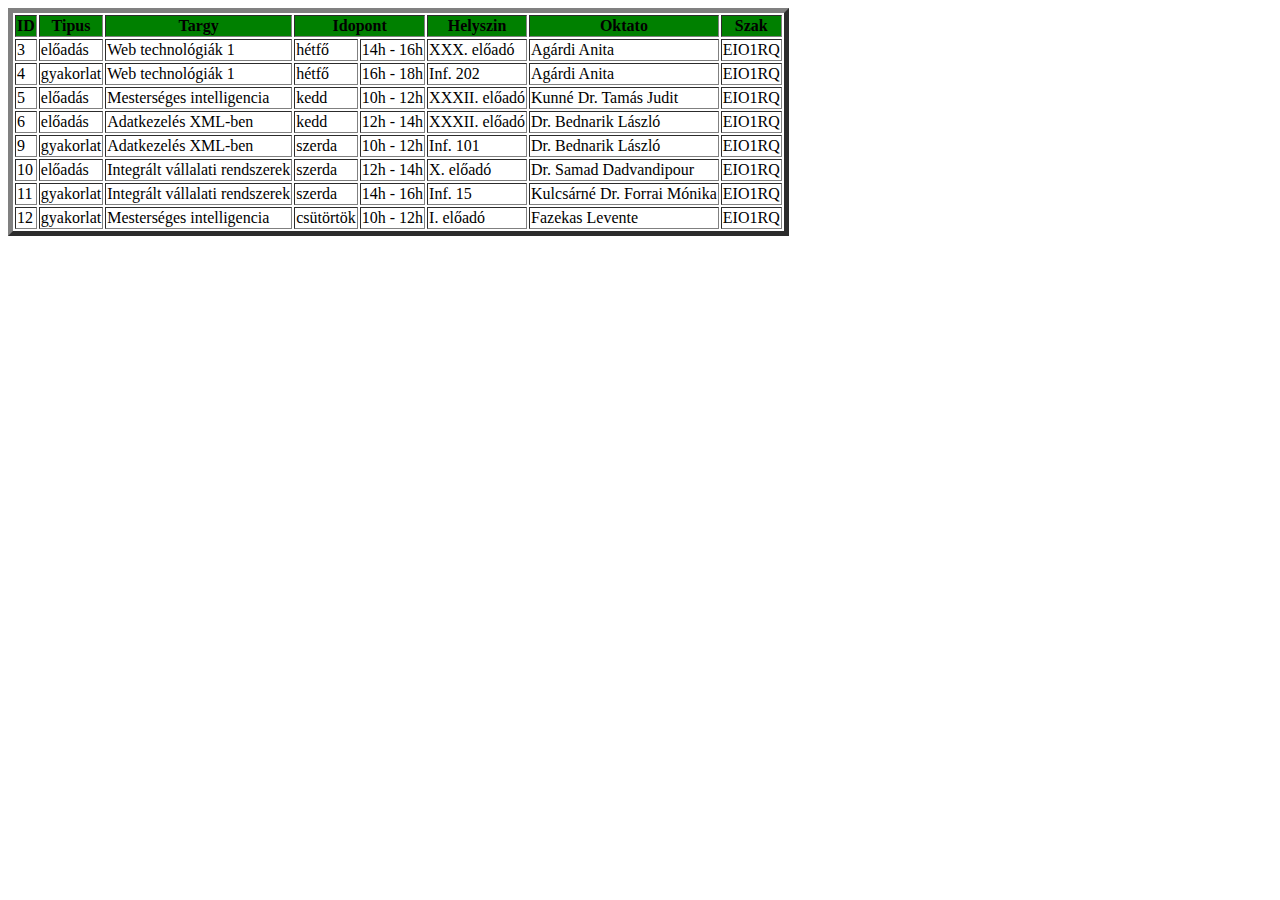
<file: EIO1RQ_1129/orarend.html>
<html>
    <body>
        
        <table border="5">
            <tr bgcolor="green">
                <th>ID</th><th>Tipus</th><th>Targy</th><th colspan="2">Idopont</th><th>Helyszin</th><th>Oktato</th><th>Szak</th>
            </tr>
            <tr>
                <td>3</td><td>előad&aacute;s</td><td>Web technol&oacute;gi&aacute;k 1</td><td>h&eacute;tfő</td><td>14h - 16h</td><td>XXX. előad&oacute;</td><td>Ag&aacute;rdi Anita</td><td>EIO1RQ</td>
            </tr>
            <tr>
                <td>4</td><td>gyakorlat</td><td>Web technol&oacute;gi&aacute;k 1</td><td>h&eacute;tfő</td><td>16h - 18h</td><td>Inf. 202</td><td>Ag&aacute;rdi Anita</td><td>EIO1RQ</td>
            </tr>
            <tr>
                <td>5</td><td>előad&aacute;s</td><td>Mesters&eacute;ges intelligencia</td><td>kedd</td><td>10h - 12h</td><td>XXXII. előad&oacute;</td><td>Kunn&eacute; Dr. Tam&aacute;s Judit</td><td>EIO1RQ</td>
            </tr>
            <tr>
                <td>6</td><td>előad&aacute;s</td><td>Adatkezel&eacute;s XML-ben</td><td>kedd</td><td>12h - 14h</td><td>XXXII. előad&oacute;</td><td>Dr. Bednarik L&aacute;szl&oacute;</td><td>EIO1RQ</td>
            </tr>
            <tr>
                <td>9</td><td>gyakorlat</td><td>Adatkezel&eacute;s XML-ben</td><td>szerda</td><td>10h - 12h</td><td>Inf. 101</td><td>Dr. Bednarik L&aacute;szl&oacute;</td><td>EIO1RQ</td>
            </tr>
            <tr>
                <td>10</td><td>előad&aacute;s</td><td>Integr&aacute;lt v&aacute;llalati rendszerek</td><td>szerda</td><td>12h - 14h</td><td>X. előad&oacute;</td><td>Dr. Samad Dadvandipour</td><td>EIO1RQ</td>
            </tr>
            <tr>
                <td>11</td><td>gyakorlat</td><td>Integr&aacute;lt v&aacute;llalati rendszerek</td><td>szerda</td><td>14h - 16h</td><td>Inf. 15</td><td>Kulcs&aacute;rn&eacute; Dr. Forrai M&oacute;nika</td><td>EIO1RQ</td>
            </tr>
            <tr>
                <td>12</td><td>gyakorlat</td><td>Mesters&eacute;ges intelligencia</td><td>cs&uuml;t&ouml;rt&ouml;k</td><td>10h - 12h</td><td>I. előad&oacute;</td><td>Fazekas Levente</td><td>EIO1RQ</td>
            </tr>
        </table>
    </body>
</html>
</file>
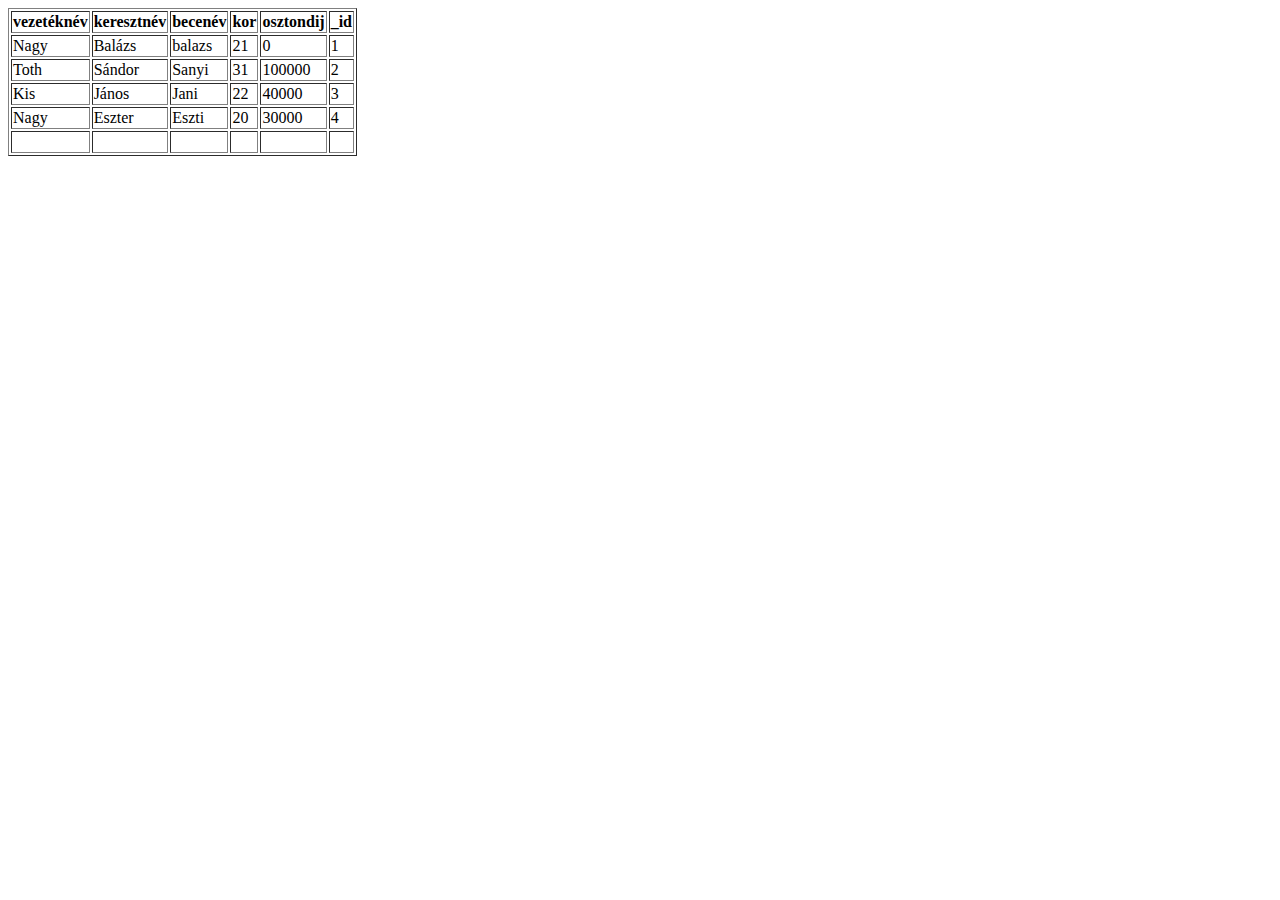
<file: EIO1RQ_1129/studentEIO1RQ.html>
<!DOCTYPE html>
<html>
	<head>
		<meta charset='UTF-8'>
			<title>XML To HTML using codebeautify.org</title>
		</head>
		<body>
			<table border=1>
				<thead>
					<tr>
						<th>vezetéknév</th>
						<th>keresztnév</th>
						<th>becenév</th>
						<th>kor</th>
						<th>osztondij</th>
						<th>_id</th>
					</tr>
				</thead>
				<tbody>
					<tr>
						<td>Nagy</td>
						<td>Balázs</td>
						<td>balazs</td>
						<td>21</td>
						<td>0</td>
						<td>1</td>
					</tr>
					<tr>
						<td>Toth</td>
						<td>Sándor</td>
						<td>Sanyi</td>
						<td>31</td>
						<td>100000</td>
						<td>2</td>
					</tr>
					<tr>
						<td>Kis</td>
						<td>János</td>
						<td>Jani</td>
						<td>22</td>
						<td>40000</td>
						<td>3</td>
					</tr>
					<tr>
						<td>Nagy</td>
						<td>Eszter</td>
						<td>Eszti</td>
						<td>20</td>
						<td>30000</td>
						<td>4</td>
					</tr>
					<tr>
						<td></td>
						<td>&nbsp</td>
						<td>&nbsp</td>
						<td>&nbsp</td>
						<td>&nbsp</td>
						<td>&nbsp</td>
					</tr>
				</tbody>
			</table>
		</body>
	</html>
</file>
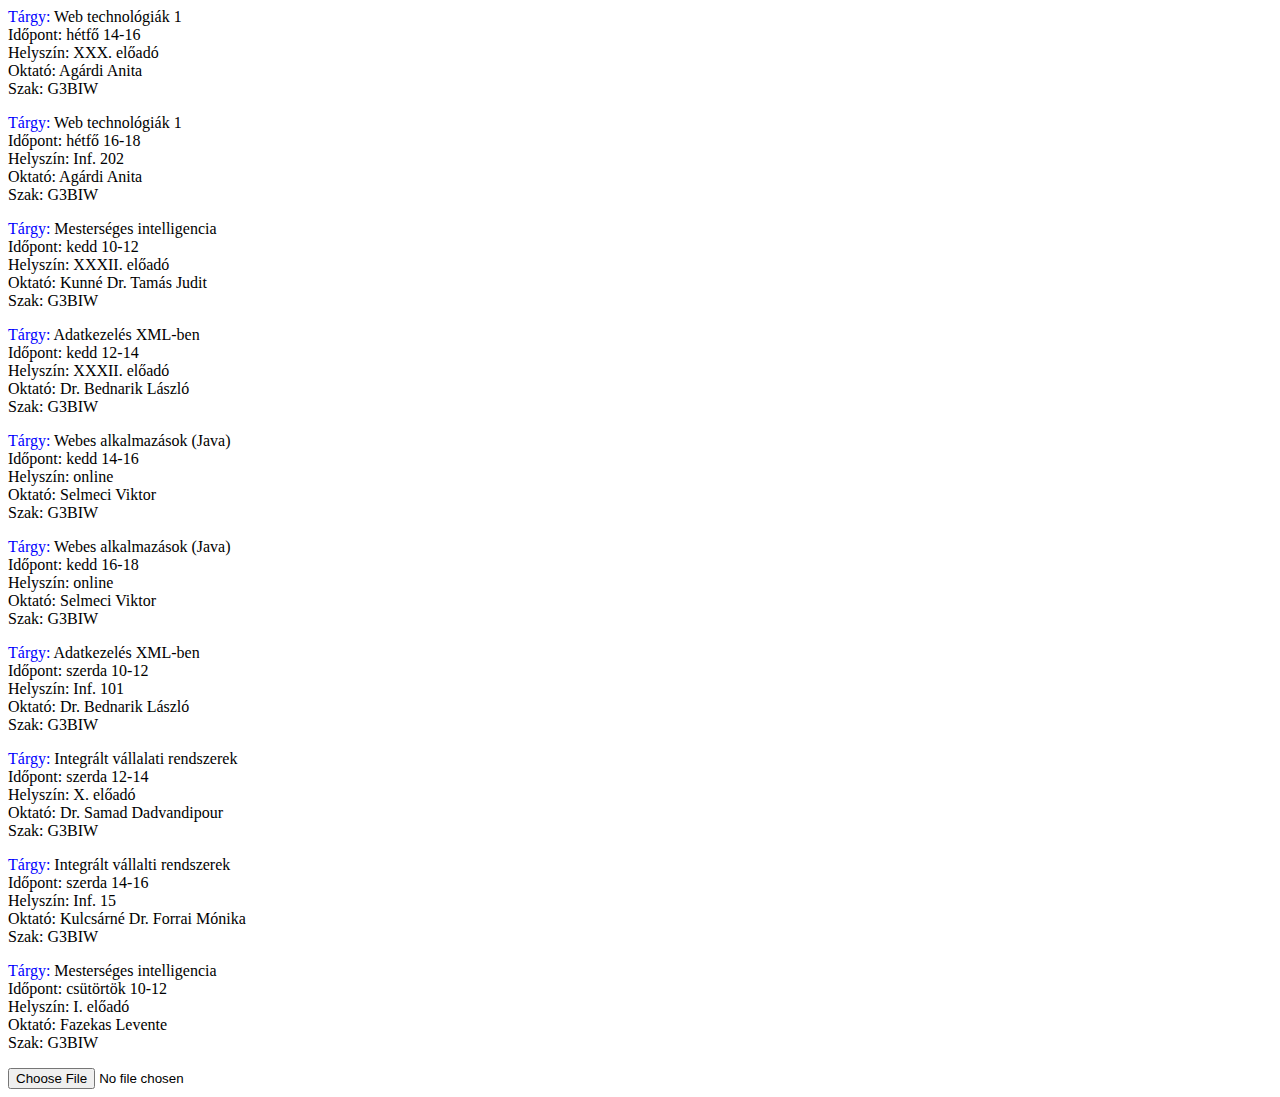
<file: EIO1RQ_1206/EIO1RQ_1206/JScriptEIO1RQ.html>
<!DOCTYPE html>
<html lang="hu">
<head>
    <meta charset="utf-8"/>
</head>
<body>
    <div id="data"></div>
    <input type="file" accept=".json" id="file-in">
    <script>
        const dataDiv = document.getElementById("data");
        const fileInput = document.getElementById("file-in");

        function handleFileSelect(event) {
            const file = event.target.files[0];

            if (file) {
                const reader = new FileReader();
                reader.onload = function (e) {
                    const json = e.target.result;
                    writeData(json);
                };
                reader.readAsText(file);
            }
        }

        function writeData(json) {
            try {
                dataDiv.innerHTML = "";
                const obj = JSON.parse(json);
                const array = obj.orarend_h2Z4X3.ora;

                for (let i = 0; i < array.length; i++) {
                    let child = document.createElement("div");
                    child.innerHTML = "<span style='color:blue'>Tárgy:</span><span> " + array[i].targy + "</span>";
                    dataDiv.appendChild(child);

                    child = document.createElement("div");
                    child.innerText = "Időpont: " + array[i].idopont.nap + " " + array[i].idopont.tol + "-" + array[i].idopont.ig;
                    dataDiv.appendChild(child);

                    child = document.createElement("div");
                    child.innerText = "Helyszín: " + array[i].helyszin;
                    dataDiv.appendChild(child);

                    child = document.createElement("div");
                    child.innerText = "Oktató: " + array[i].oktato;
                    dataDiv.appendChild(child);

                    child = document.createElement("div");
                    child.innerHTML = "<p style='margin-top:0px;'>Szak: " + array[i].szak + "</p>";
                    dataDiv.appendChild(child);
                }
            } catch (error) {
                console.log(error);
                let child = document.createElement("div");
                child.innerHTML = "<p style='color:red'>Hibás input JSON formátum!</p>";
                dataDiv.appendChild(child);
            }
        }

        let json = '{"orarend_h2Z4X3":{"ora":[{"targy":"Web technológiák 1","oktato":"Agárdi Anita","szak":"G3BIW","idopont":{"tol":"14","nap":"hétfő","ig":"16"},"helyszin":"XXX. előadó"},{"targy":"Web technológiák 1","oktato":"Agárdi Anita","szak":"G3BIW","idopont":{"tol":"16","nap":"hétfő","ig":"18"},"helyszin":"Inf. 202"},{"targy":"Mesterséges intelligencia","oktato":"Kunné Dr. Tamás Judit","szak":"G3BIW","idopont":{"tol":"10","nap":"kedd","ig":"12"},"helyszin":"XXXII. előadó"},{"targy":"Adatkezelés XML-ben","oktato":"Dr. Bednarik László","szak":"G3BIW","idopont":{"tol":"12","nap":"kedd","ig":"14"},"helyszin":"XXXII. előadó"},{"targy":"Webes alkalmazások (Java)","oktato":"Selmeci Viktor","szak":"G3BIW","idopont":{"tol":"14","nap":"kedd","ig":"16"},"helyszin":"online"},{"targy":"Webes alkalmazások (Java)","oktato":"Selmeci Viktor","szak":"G3BIW","idopont":{"tol":"16","nap":"kedd","ig":"18"},"helyszin":"online"},{"targy":"Adatkezelés XML-ben","oktato":"Dr. Bednarik László","szak":"G3BIW","idopont":{"tol":"10","nap":"szerda","ig":"12"},"helyszin":"Inf. 101"},{"targy":"Integrált vállalati rendszerek","oktato":"Dr. Samad Dadvandipour","szak":"G3BIW","idopont":{"tol":"12","nap":"szerda","ig":"14"},"helyszin":"X. előadó"},{"targy":"Integrált vállalti rendszerek","oktato":"Kulcsárné Dr. Forrai Mónika","szak":"G3BIW","idopont":{"tol":"14","nap":"szerda","ig":"16"},"helyszin":"Inf. 15"},{"targy":"Mesterséges intelligencia","oktato":"Fazekas Levente","szak":"G3BIW","idopont":{"tol":"10","nap":"csütörtök","ig":"12"},"helyszin":"I. előadó"}]}}';
        writeData(json);

        fileInput.addEventListener("change", handleFileSelect);
    </script>
</body>
</html>
</file>
